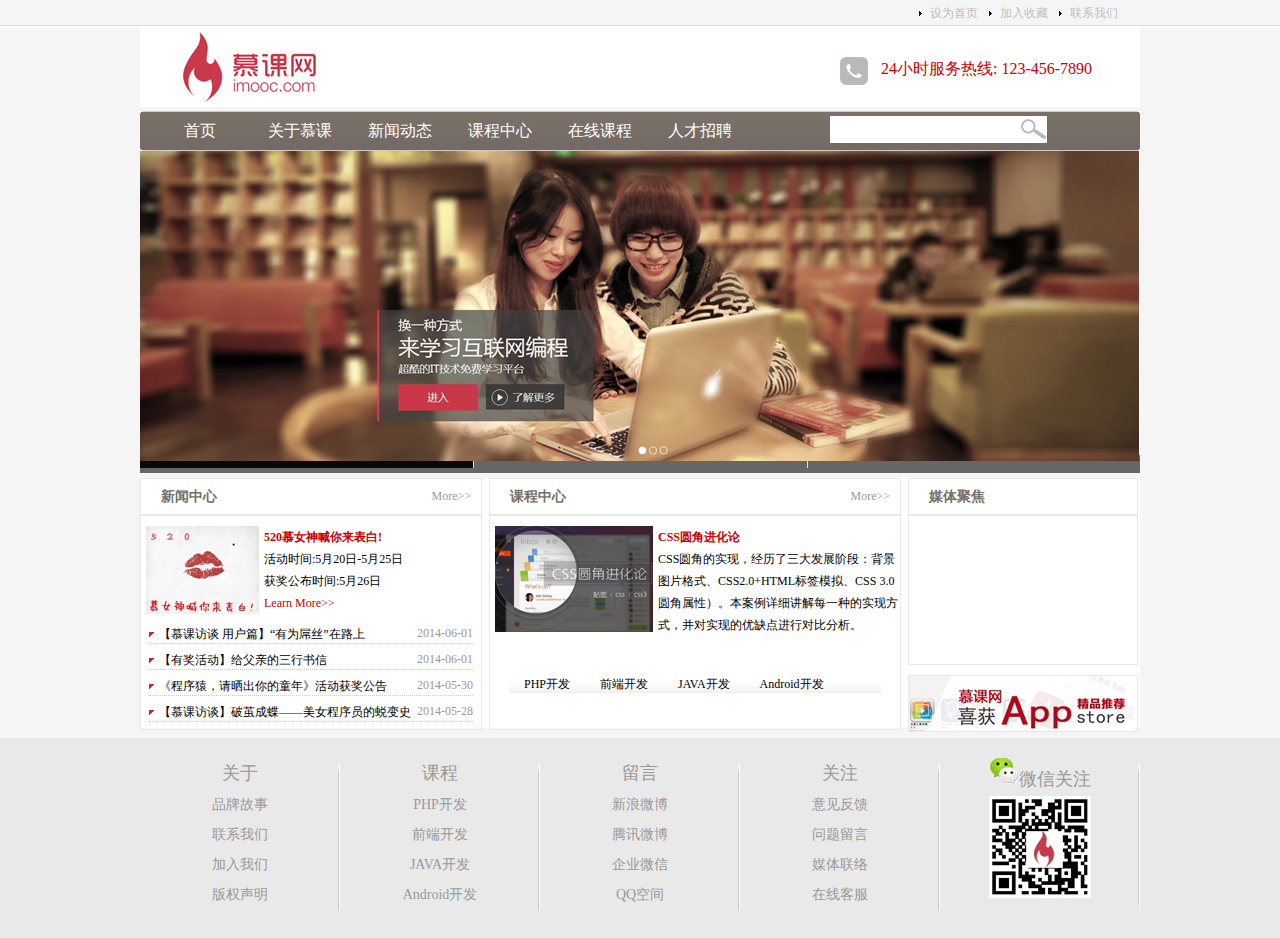
<file: index.html>
<!DOCTYPE html>
<html lang="en">
<head>
    <meta charset="UTF-8">
    <meta name="viewport" content="width=device-width, initial-scale=1.0">
    <meta http-equiv="X-UA-Compatible" content="ie=edge">
    <title>慕课网</title>
    
    <link rel="stylesheet" href="style.css" type="text/css"/>
    <script src="setHomeSetFav.js" type="text/javascript" charset="gb2312"></script>
    <script src="dist/myfocus-2.0.4.min.js" type="text/javascript"></script>
    <script src="dist/mf-pattern/mF_YSlider.js" type="text/javascript"></script>
    <link href="dist/mf-pattern/mF_YSlider.css" rel="stylesheet" type="text/css" />
<script>
myFocus.set({
    id:'picBox'
})

</script>
</head>
<body>
    <div class="top">
     <div class="top_content">
         <ul>
             <li> <a href="#" onclick=>联系我们</a> </li>
             <li> <a href="#" onclick="AddFavorite(window.location,document.title)">加入收藏</a> </li>
             <li> <a href="#" onclick="SetHome(window.location)">设为首页 </a> </li>
         </ul>
     </div>
     </div>

     <div class="wrap">
        <div class="logo">
          <div class="logo_left">
              <img src="images/logo.jpg" alt="慕课网"/>
          </div>
          <div class="logo_right">
              <img src="images/tel.jpg" alt="服务热线"/> <span class="tel">24小时服务热线: 123-456-7890</span>
          </div>
        </div>
     
       <div class="clear"></div>
     <div class="nav">
         <div class="nav_left"></div>

        <div class="nav_mid">
         <div class="nav_mid_left">
             <ul>

                 <li><a href="#">首页</a></li>
                 <li><a href="list.html">关于慕课</a></li>
                 <li><a href="list.html">新闻动态</a></li>
                 <li><a href="list.html">课程中心</a></li>
                 <li><a href="list.html">在线课程</a></li>
                 <li><a href="list.html">人才招聘</a></li>
             </ul>
         </div>
           <div class="nav_mid_right">
             <form action="" method="post">
                 <input type="text" class="search_text"/>
             </form>

           </div>
        </div><!--nav_mid结束-->

         <div class="nav_right"></div>
    </div><!--nav结束-->

    <div class="ad" id="picBox">
        <div class="loading"><img src="images/loading.gif" alt="图片加载中"/></div>
        <div class="pic">
        <ul>
            <li><img src="images/ad2.jpg"/></li>
            <li><img src="images/ad3.jpg"/></li>
            <li><img src="images/ad4.jpg"/></li>

        </ul>
        </div>
    </div><!--ad结束-->

    <div class="main">
        <div class="news">
            <div class="title">
                <h2 class="title_left">新闻中心</h2><span class="title_right"><a href="news.html">More&gt;&gt;</a></span>
            </div> <!--title结束-->
            <div class="pic_news">
                <img src="images/news.jpg"/><h2><a href="news.html">520慕女神喊你来表白!</a>
                </h2><p>活动时间:5月20日-5月25日<br/>获奖公布时间:5月26日<br/><a href="news.html">Learn More&gt;&gt;</a></p>
            </div><!--pic_news结束-->
            <div class="news_list">
            <ul>
                <li><span class="date">2014-06-01</span><a href="news.html">【慕课访谈 用户篇】“有为屌丝”在路上</a></li>
                <li><span class="date">2014-06-01</span><a href="news.html">【有奖活动】给父亲的三行书信</a></li>
                <li><span class="date">2014-05-30</span><a href="news.html">《程序猿，请晒出你的童年》活动获奖公告</a></li>
                <li><span class="date">2014-05-28</span><a href="news.html" title="aa">【慕课访谈】破茧成蝶——美女程序员的蜕变史</a></li>
            </ul>
            </div><!--news_list结束-->
        </div><!--news结束-->

        <div class="course">
            <div class="title">
                <h2 class="title_left">课程中心</h2><span class="title_right"><a href="news.html">More&gt;&gt;</a></span>
            </div><!--title结束-->
            <div class="course_pic">
                <img src="images/css.jpg"/><h2><a href="news.html">CSS圆角进化论</a></h2><p>CSS圆角的实现，经历了三大发展阶段：背景图片格式、CSS2.0+HTML标签模拟、CSS
                    3.0圆角属性）。本案例详细讲解每一种的实现方式，并对实现的优缺点进行对比分析。
                </p>
            </div><!--course_pic结束-->

            <div class="course_type">
                <ul>
                   <li>PHP开发</li>
                   <li>前端开发</li>
                   <li>JAVA开发</li>
                   <li>Android开发</li>
                </ul>
            </div>
        </div><!--course结束-->
        <div class="sidebar"> 

            <div class="video">
                <div class="title"><h2 class="title_left">媒体聚焦</h2></div>
                <div class="video_content"><iframe height=140 width=220 src='http://player.youku.com/embed/XNDQzNDMyMzE0OA==' frameborder=0 'allowfullscreen'></iframe></div>
            </div><!--video结束-->
            <div class="sidebar_ad">
                <img src="images/app.jpg"/>
            </div>
        </div><!--sidebar结束-->

    </div> <!--main结束-->
    </div> <!--Wrap结束-->

<div class="copyright">
    <div class="copyright_content">
    <ul>
        <li><a href="#">关于</a>
            <ul>
                <li><a href="#">品牌故事</a></li>
                <li><a href="#">联系我们</a></li>
                <li><a href="#">加入我们</a></li>
                <li><a href="#">版权声明</a></li>
            </ul>
        </li>

        <li><a href="#">课程</a>
            <ul>
                <li><a href="#">PHP开发</a></li>
                <li><a href="#">前端开发</a></li>
                <li><a href="#">JAVA开发</a></li>
                <li><a href="#">Android开发</a></li>
            </ul>
         </li>

        <li><a href="#">留言</a>
            <ul>
                <li><a href="#">新浪微博</a></li>
                <li><a href="#">腾讯微博</a></li>
                <li><a href="#">企业微信</a></li>
                <li><a href="#">QQ空间</a></li>
            </ul>
         </li>

        <li><a href="#">关注</a>
            <ul>
                <li><a href="#">意见反馈</a></li>
                <li><a href="#">问题留言</a></li>
                <li><a href="#">媒体联络</a></li>
                <li><a href="#">在线客服</a></li>
            </ul>
         </li>

        <li><a href="#"><img src="images/weixin.png"/>微信关注</a>
              <ul>
                   <li><img src="images/qrcode.jpg" /></li>
              </ul>
        </li>
        
    </ul>
     </div>
</div>
</body>
</html>
</file>
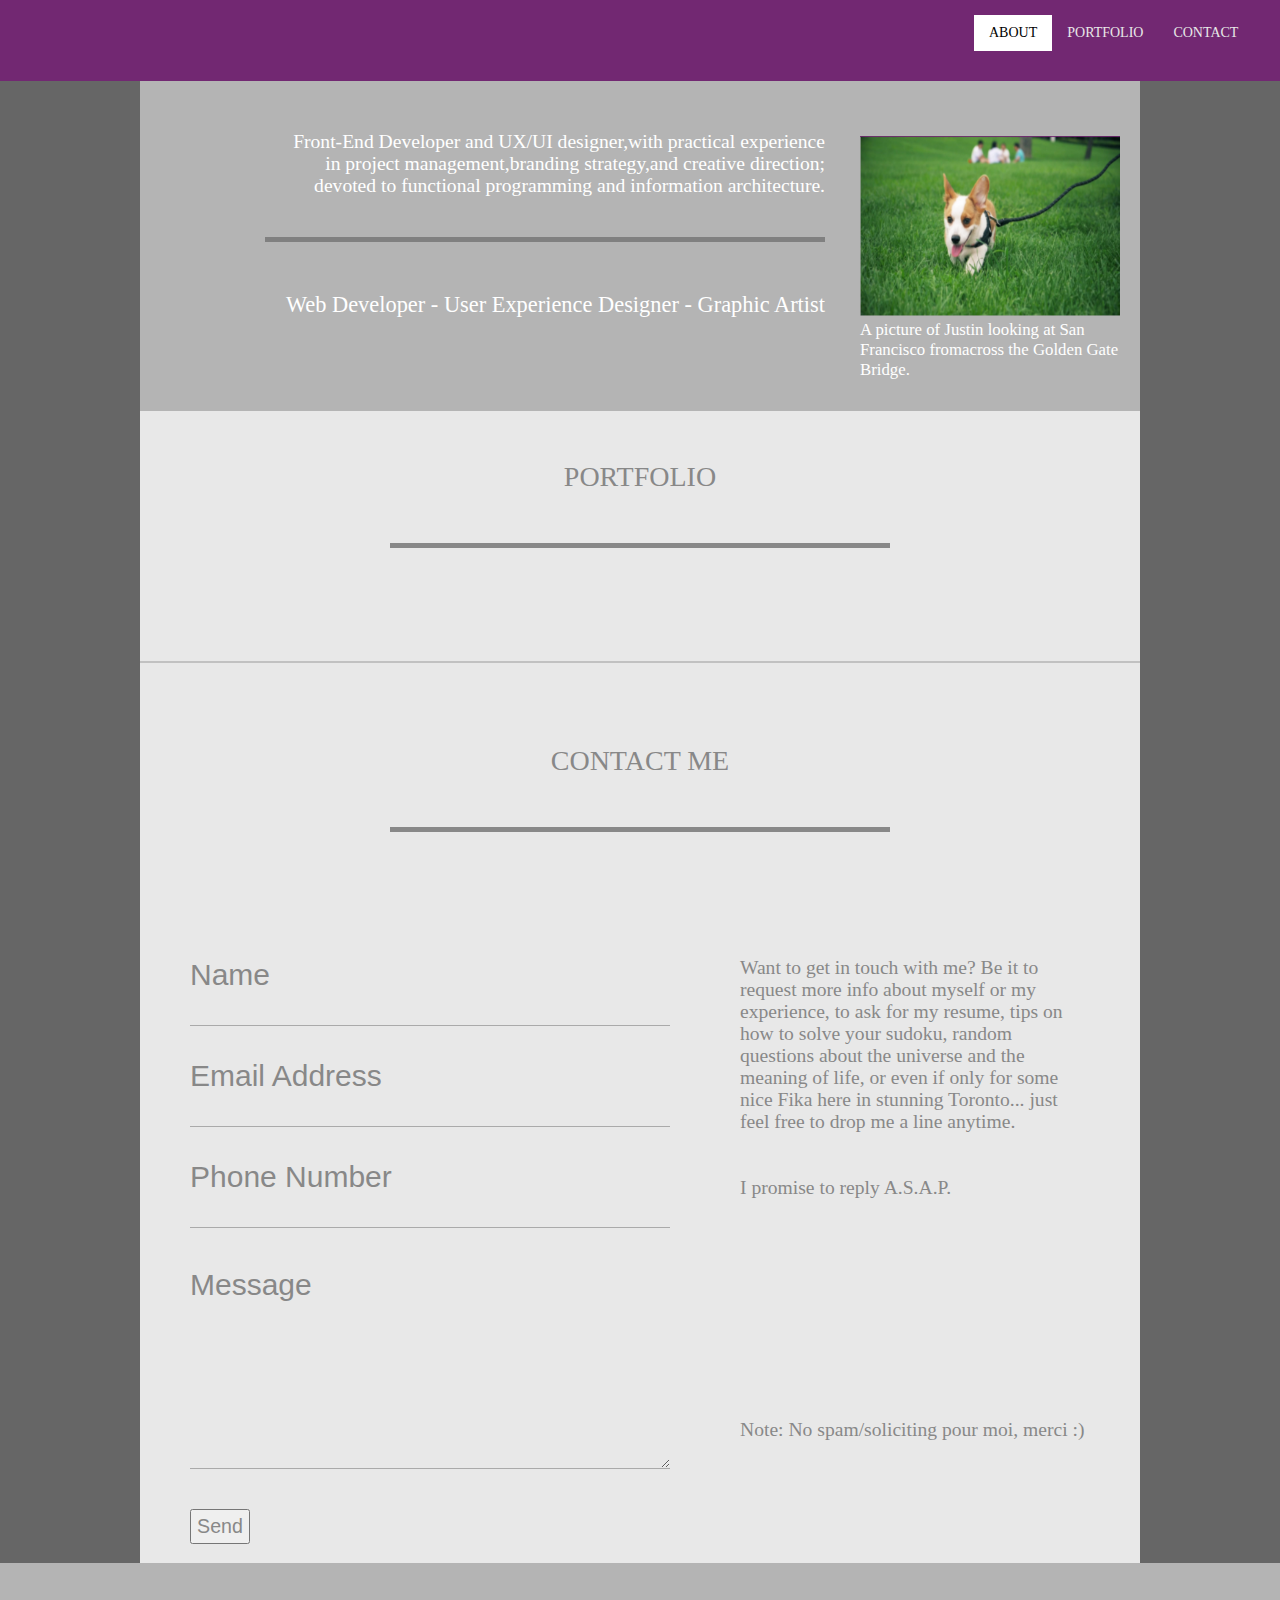
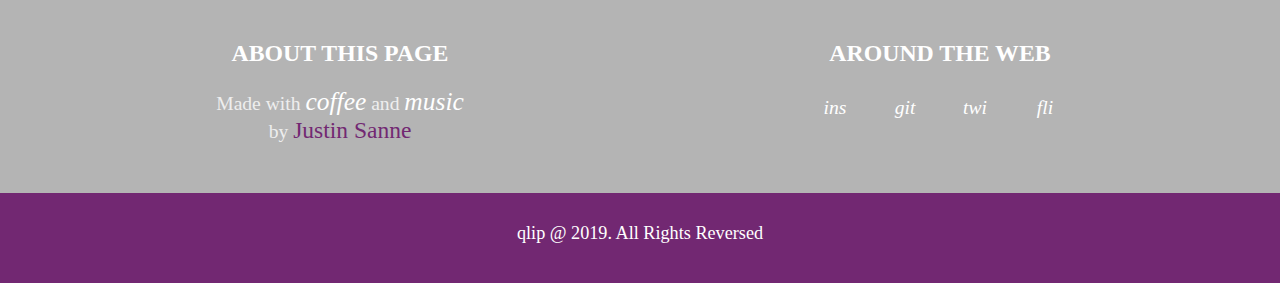
<file: Build a Personal Portfolio Webpage/index.html>
<!DOCTYPE html>
<html lang="en">
<head>
    <meta charset="UTF-8">
    <meta name="viewport" content="width=device-width, initial-scale=1.0">
    <meta http-equiv="X-UA-Compatible" content="ie=edge">
    <title>私人网站</title>
    <link rel="stylesheet"  type="text/css" href="style.css" />

</head>
<body onscroll="scroll()">
	   <div class="top">
	   	<ul class="real_ul"> 
	   		<li class="active" id="left">ABOUT</li>
	   		<li>PORTFOLIO</li>
	   		<li>CONTACT</li>
	   	</ul>
	   </div>
       <div class="wrap">
       	 <div class="about boxs">
             <div class="about_left">
              <p>Front-End Developer and UX/UI designer,with
              	practical experience <br/>in project management,branding strategy,and creative direction;<br/> devoted to functional programming and information architecture.</p>
              	<hr class="bright_line"/>

              <p style="font-size:1.6em">Web Developer - User Experience Designer - Graphic Artist</p>
              </div>
             <div class="about_right">
             	<img src="((ZG3P1O0Q~)M]5QOQI_Z8U.png"/>
             	<p>A picture of Justin looking at San Francisco fromacross the Golden Gate Bridge.</p>
             </div>

         </div>
         <div class="portfolio boxs">
             
              <p> PORTFOLIO</p>

              <hr class="dark_line" />
         </div>


         <div class="contact boxs">
         	<div class="header">
                <p> CONTACT ME</p>
               <hr class="dark_line" />
            </div>
               <div class="main">
               	<div class="left">
               		<input type="text" placeholder="Name" />
               		<input type="text" placeholder="Email Address"/>
               		<input type="text" placeholder="Phone Number"  />
               		<textarea  placeholder="Message" ></textarea>

               		<button>Send</button>

               	</div>
               	<div class="right">
               		<p>Want to get in touch with me? Be it to <br/>request more info about myself or my <br/>experience, to ask for my resume, tips on <br/>how to solve your sudoku, random <br/>questions about the universe and the<br/> meaning of life, or even if only for some <br/>nice Fika here in stunning Toronto... just<br/> feel free to drop me a line anytime.<br/><br/><br/>

I promise to reply A.S.A.P.<br/><br/><br/><br/><br/><br/><br/><br/><br/><br/><br/>Note: No spam/soliciting pour moi, merci :)	</p>
               	</div>
               </div>

         </div>

</div>
         <div class="make clearfix">
         <div class="make_content">
            <div class="make_left">
            	<p class="title">ABOUT THIS PAGE</p>
            	<p class="by">Made with <i style="color:#fff;font-size:1.3em">coffee</i> and <i style="color:#fff;font-size:1.3em">music</i> <br/>by
            		 <a href="http://qlip.in/" style="color:#722872; font-size:1.2em;text-decoration:none">Justin Sanne</a></p>

            </div>
            <div class="make_right">
            	<p class="title">AROUND THE WEB</p>
            	<div>
                      <ul>
                            <li><a href="https://www.linkedin.com/in/hallaathrad">ins</a></li>
                            <li><a href="https://github.com/hallaathrad">git</a></li>
                            <li><a href="https://twitter.com/hallaathrad">twi</a></li>
                            <li><a href="https://www.flickr.com/photos/hallaathrad/">fli</a></li>
                      </ul>
                </div>
            </div>
         </div>
       </div>

        
         <div class="footer">
           <div class="footer_content">
           	    <p>qlip @ 2019. All Rights Reversed</p>
           </div>
         </div>

<script src="https://cdn.staticfile.org/jquery/2.1.1/jquery.min.js"></script>
<script src="main.js" type="text/javascript"></script>
</body>
</html>
</file>
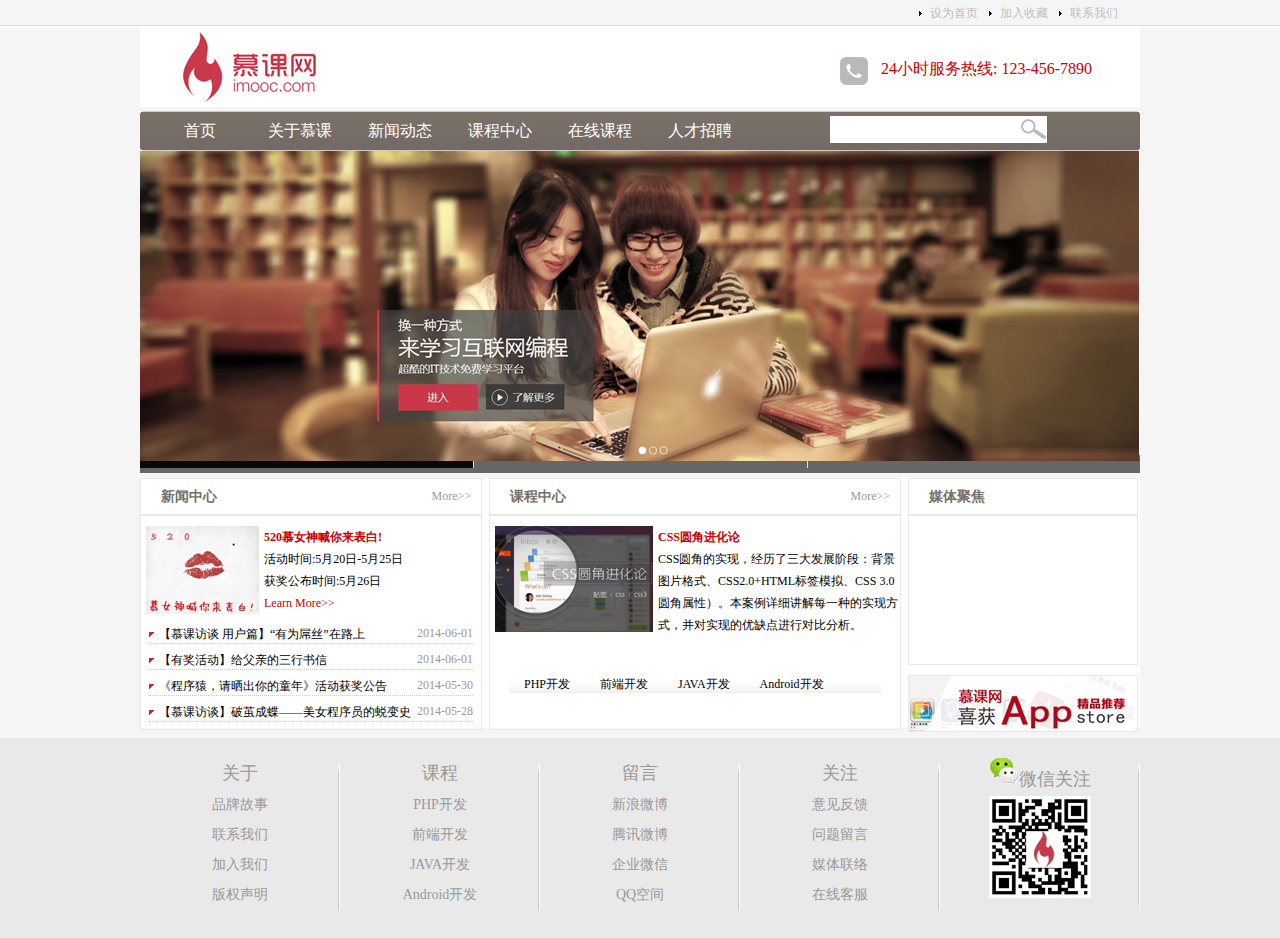
<file: the-muke-WEB/慕课网web制作/index.html>
<!DOCTYPE html>
<html lang="en">
<head>
    <meta charset="UTF-8">
    <meta name="viewport" content="width=device-width, initial-scale=1.0">
    <meta http-equiv="X-UA-Compatible" content="ie=edge">
    <title>慕课网</title>
    
    <link rel="stylesheet" href="style.css" type="text/css"/>
    <script src="setHomeSetFav.js" type="text/javascript" charset="gb2312"></script>
    <script src="dist/myfocus-2.0.4.min.js" type="text/javascript"></script>
    <script src="dist/mf-pattern/mF_YSlider.js" type="text/javascript"></script>
    <link href="dist/mf-pattern/mF_YSlider.css" rel="stylesheet" type="text/css" />
<script>
myFocus.set({
    id:'picBox'
})

</script>
</head>
<body>
    <div class="top">
     <div class="top_content">
         <ul>
             <li> <a href="#" onclick=>联系我们</a> </li>
             <li> <a href="#" onclick="AddFavorite(window.location,document.title)">加入收藏</a> </li>
             <li> <a href="#" onclick="SetHome(window.location)">设为首页 </a> </li>
         </ul>
     </div>
     </div>

     <div class="wrap">
        <div class="logo">
          <div class="logo_left">
              <img src="images/logo.jpg" alt="慕课网"/>
          </div>
          <div class="logo_right">
              <img src="images/tel.jpg" alt="服务热线"/> <span class="tel">24小时服务热线: 123-456-7890</span>
          </div>
        </div>
     
       <div class="clear"></div>
     <div class="nav">
         <div class="nav_left"></div>

        <div class="nav_mid">
         <div class="nav_mid_left">
             <ul>

                 <li><a href="#">首页</a></li>
                 <li><a href="list.html">关于慕课</a></li>
                 <li><a href="list.html">新闻动态</a></li>
                 <li><a href="list.html">课程中心</a></li>
                 <li><a href="list.html">在线课程</a></li>
                 <li><a href="list.html">人才招聘</a></li>
             </ul>
         </div>
           <div class="nav_mid_right">
             <form action="" method="post">
                 <input type="text" class="search_text"/>
             </form>

           </div>
        </div><!--nav_mid结束-->

         <div class="nav_right"></div>
    </div><!--nav结束-->

    <div class="ad" id="picBox">
        <div class="loading"><img src="images/loading.gif" alt="图片加载中"/></div>
        <div class="pic">
        <ul>
            <li><img src="images/ad2.jpg"/></li>
            <li><img src="images/ad3.jpg"/></li>
            <li><img src="images/ad4.jpg"/></li>

        </ul>
        </div>
    </div><!--ad结束-->

    <div class="main">
        <div class="news">
            <div class="title">
                <h2 class="title_left">新闻中心</h2><span class="title_right"><a href="news.html">More&gt;&gt;</a></span>
            </div> <!--title结束-->
            <div class="pic_news">
                <img src="images/news.jpg"/><h2><a href="news.html">520慕女神喊你来表白!</a>
                </h2>
                <p>活动时间:5月20日-5月25日<br/>
                    获奖公布时间:5月26日<br/>
                    <a href="news.html">
                    Learn More&gt;&gt;</a></p>
            </div><!--pic_news结束-->
            
            <div class="news_list">
            <ul>
                <li><span class="date">2014-06-01</span><a href="news.html">【慕课访谈 用户篇】“有为屌丝”在路上</a></li>
                <li><span class="date">2014-06-01</span><a href="news.html">【有奖活动】给父亲的三行书信</a></li>
                <li><span class="date">2014-05-30</span><a href="news.html">《程序猿，请晒出你的童年》活动获奖公告</a></li>
                <li><span class="date">2014-05-28</span><a href="news.html" title="aa">【慕课访谈】破茧成蝶——美女程序员的蜕变史</a></li>
            </ul>
            </div><!--news_list结束-->
        </div><!--news结束-->

        <div class="course">
            <div class="title">
                <h2 class="title_left">课程中心</h2><span class="title_right"><a href="news.html">More&gt;&gt;</a></span>
            </div><!--title结束-->
            <div class="course_pic">
                <img src="images/css.jpg"/><h2><a href="news.html">CSS圆角进化论</a></h2><p>CSS圆角的实现，经历了三大发展阶段：背景图片格式、CSS2.0+HTML标签模拟、CSS
                    3.0圆角属性）。本案例详细讲解每一种的实现方式，并对实现的优缺点进行对比分析。
                </p>
            </div><!--course_pic结束-->

            <div class="course_type">
                <ul>
                   <li>PHP开发</li>
                   <li>前端开发</li>
                   <li>JAVA开发</li>
                   <li>Android开发</li>
                </ul>
            </div>
        </div><!--course结束-->
        <div class="sidebar"> 

            <div class="video">
                <div class="title"><h2 class="title_left">媒体聚焦</h2></div>
                <div class="video_content"><iframe height=140 width=220 src='http://player.youku.com/embed/XNDQzNDMyMzE0OA==' frameborder=0 'allowfullscreen'></iframe></div>
            </div><!--video结束-->
            <div class="sidebar_ad">
                <img src="images/app.jpg"/>
            </div>
        </div><!--sidebar结束-->

    </div> <!--main结束-->
    </div> <!--Wrap结束-->

<div class="copyright">
    <div class="copyright_content">
    <ul>
        <li><a href="#">关于</a>
            <ul>
                <li><a href="#">品牌故事</a></li>
                <li><a href="#">联系我们</a></li>
                <li><a href="#">加入我们</a></li>
                <li><a href="#">版权声明</a></li>
            </ul>
        </li>

        <li><a href="#">课程</a>
            <ul>
                <li><a href="#">PHP开发</a></li>
                <li><a href="#">前端开发</a></li>
                <li><a href="#">JAVA开发</a></li>
                <li><a href="#">Android开发</a></li>
            </ul>
         </li>

        <li><a href="#">留言</a>
            <ul>
                <li><a href="#">新浪微博</a></li>
                <li><a href="#">腾讯微博</a></li>
                <li><a href="#">企业微信</a></li>
                <li><a href="#">QQ空间</a></li>
            </ul>
         </li>

        <li><a href="#">关注</a>
            <ul>
                <li><a href="#">意见反馈</a></li>
                <li><a href="#">问题留言</a></li>
                <li><a href="#">媒体联络</a></li>
                <li><a href="#">在线客服</a></li>
            </ul>
         </li>

        <li><a href="#"><img src="images/weixin.png"/>微信关注</a>
              <ul>
                   <li><img src="images/qrcode.jpg" /></li>
              </ul>
        </li>
        
    </ul>
     </div>
</div>
</body>
</html>
</file>
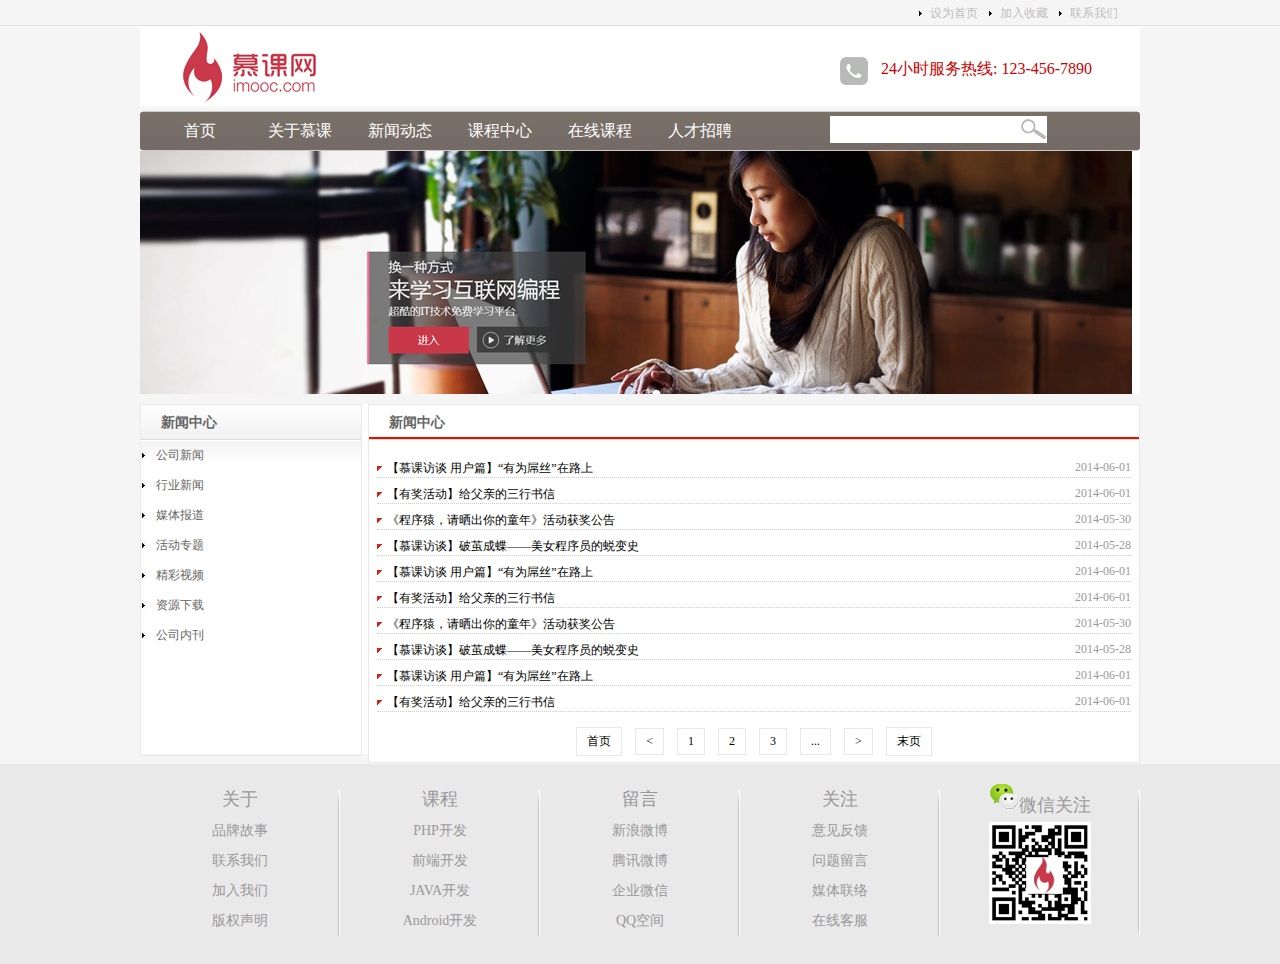
<file: list.html>
<!DOCTYPE html>
<html lang="en">
<head>
    <meta charset="UTF-8">
    <meta name="viewport" content="width=device-width, initial-scale=1.0">
    <meta http-equiv="X-UA-Compatible" content="ie=edge">
    <title>新闻列表</title>
    
    <link rel="stylesheet" href="style.css" type="text/css"/>
    <script src="setHomeSetFav.js" type="text/javascript" charset="gb2312"></script>

</head>
<body>
    <div class="top">
     <div class="top_content">
         <ul>
             <li> <a href="#" onclick=>联系我们</a> </li>
             <li> <a href="#" onclick="AddFavorite(window.location,document.title)">加入收藏</a> </li>
             <li> <a href="#" onclick="SetHome(window.location)">设为首页 </a> </li>
         </ul>
     </div>
     </div>

     <div class="wrap">
        <div class="logo">
          <div class="logo_left">
              <img src="images/logo.jpg" alt="慕课网"/>
          </div>
          <div class="logo_right">
              <img src="images/tel.jpg" alt="服务热线"/> <span class="tel">24小时服务热线: 123-456-7890</span>
          </div>
        </div>
     
       <div class="clear"></div>
     <div class="nav">
         <div class="nav_left"></div>

        <div class="nav_mid">
         <div class="nav_mid_left">
             <ul>

                 <li><a href="#">首页</a></li>
                 <li><a href="list.html">关于慕课</a></li>
                 <li><a href="list.html">新闻动态</a></li>
                 <li><a href="list.html">课程中心</a></li>
                 <li><a href="list.html">在线课程</a></li>
                 <li><a href="list.html">人才招聘</a></li>
             </ul>
         </div>
           <div class="nav_mid_right">
             <form action="" method="post">
                 <input type="text" class="search_text"/>
             </form>

           </div>
        </div><!--nav_mid结束-->

         <div class="nav_right"></div>
    </div><!--nav结束-->

    <div class="ad" id="picBox" style="height:243px;">
           <img src="images/ad.jpg"/>      
    </div><!--ad结束-->

    <div class="list_main">
        <div class="news_type">
           <h2>新闻中心</h2>
           <div class="news_type_content">
               <ul>
                    <li><a href="list.html">公司新闻</a></li>
                    <li><a href="list.html">行业新闻</a></li>
                    <li><a href="list.html">媒体报道</a></li>
                    <li><a href="list.html">活动专题</a></li>
                    <li><a href="list.html">精彩视频</a></li>
                    <li><a href="list.html">资源下载</a></li>
                    <li><a href="list.html">公司内刊</a></li>
               </ul>
           </div>
        </div><!--news_type结束-->
        <div class="list_box">
            <h2>新闻中心</h2>
            <div class="news_list">
                  <ul>
                        <li><span class="date">2014-06-01</span><a href="news.html">【慕课访谈 用户篇】“有为屌丝”在路上</a></li>
                        <li><span class="date">2014-06-01</span><a href="news.html">【有奖活动】给父亲的三行书信</a></li>
                        <li><span class="date">2014-05-30</span><a href="news.html">《程序猿，请晒出你的童年》活动获奖公告</a></li>
                        <li><span class="date">2014-05-28</span><a href="news.html" title="aa">【慕课访谈】破茧成蝶——美女程序员的蜕变史</a></li>
                        <li><span class="date">2014-06-01</span><a href="news.html">【慕课访谈 用户篇】“有为屌丝”在路上</a></li>
                        <li><span class="date">2014-06-01</span><a href="news.html">【有奖活动】给父亲的三行书信</a></li>
                        <li><span class="date">2014-05-30</span><a href="news.html">《程序猿，请晒出你的童年》活动获奖公告</a></li>
                        <li><span class="date">2014-05-28</span><a href="news.html" title="aa">【慕课访谈】破茧成蝶——美女程序员的蜕变史</a></li>
                        <li><span class="date">2014-06-01</span><a href="news.html">【慕课访谈 用户篇】“有为屌丝”在路上</a></li>
                        <li><span class="date">2014-06-01</span><a href="news.html">【有奖活动】给父亲的三行书信</a></li>
                       

                  </ul>
            </div><!--new_list结束-->
            <div class="page">
                    <a href="#">首页</a>
                    <a href="#">&lt;</a>
                    <a href="#">1</a>
                    <a href="#">2</a>
                    <a href="#">3</a>
                    <a href="#">...</a>
                    <a href="#">&gt;</a>
                    <a href="#">末页</a>
            </div><!--page结束-->
        </div> <!--list_box结束-->
    </div><!--list_main结束-->



   
    </div> <!--Wrap结束-->

<div class="copyright">
    <div class="copyright_content">
    <ul>
        <li><a href="#">关于</a>
            <ul>
                <li><a href="#">品牌故事</a></li>
                <li><a href="#">联系我们</a></li>
                <li><a href="#">加入我们</a></li>
                <li><a href="#">版权声明</a></li>
            </ul>
        </li>

        <li><a href="#">课程</a>
            <ul>
                <li><a href="#">PHP开发</a></li>
                <li><a href="#">前端开发</a></li>
                <li><a href="#">JAVA开发</a></li>
                <li><a href="#">Android开发</a></li>
            </ul>
         </li>

        <li><a href="#">留言</a>
            <ul>
                <li><a href="#">新浪微博</a></li>
                <li><a href="#">腾讯微博</a></li>
                <li><a href="#">企业微信</a></li>
                <li><a href="#">QQ空间</a></li>
            </ul>
         </li>

        <li><a href="#">关注</a>
            <ul>
                <li><a href="#">意见反馈</a></li>
                <li><a href="#">问题留言</a></li>
                <li><a href="#">媒体联络</a></li>
                <li><a href="#">在线客服</a></li>
            </ul>
         </li>

        <li><a href="#"><img src="images/weixin.png"/>微信关注</a>
              <ul>
                   <li><img src="images/qrcode.jpg" /></li>
              </ul>
        </li>
        
    </ul>
     </div>
</div>
</body>
</html>
</file>
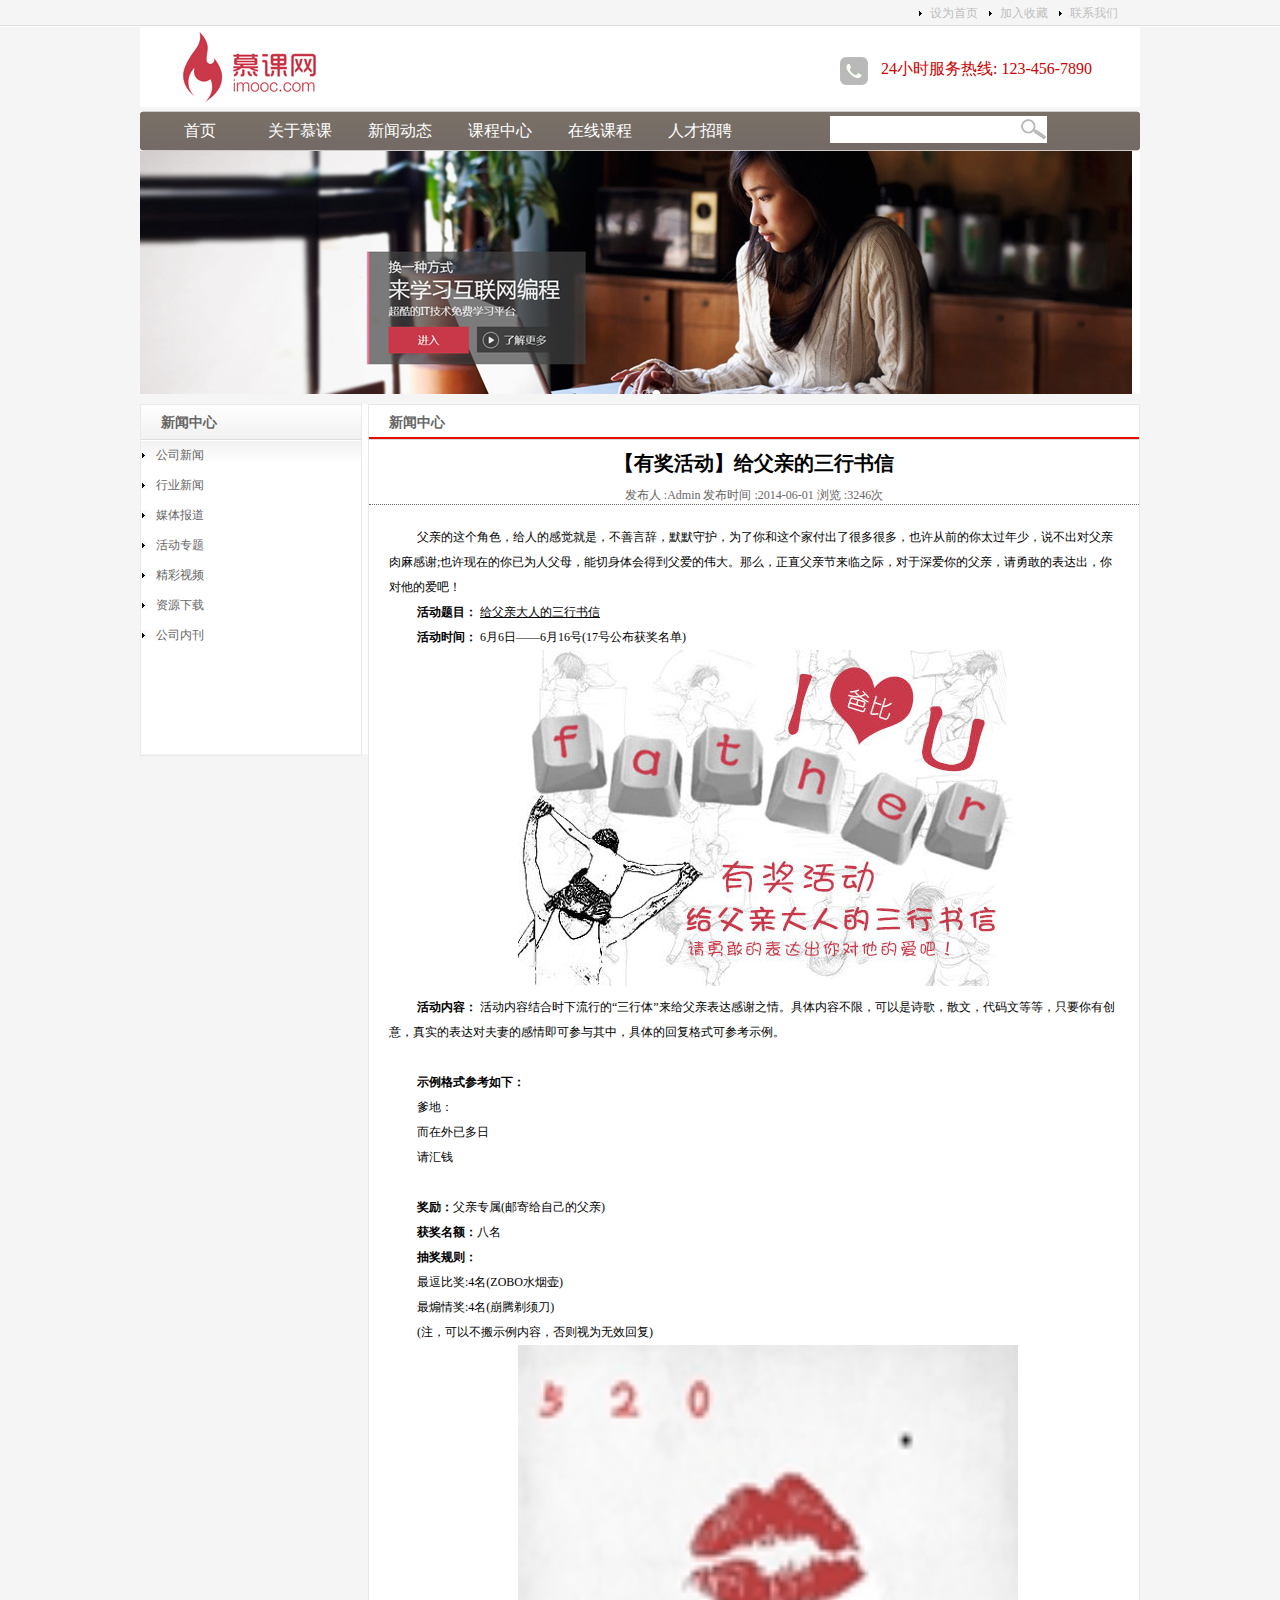
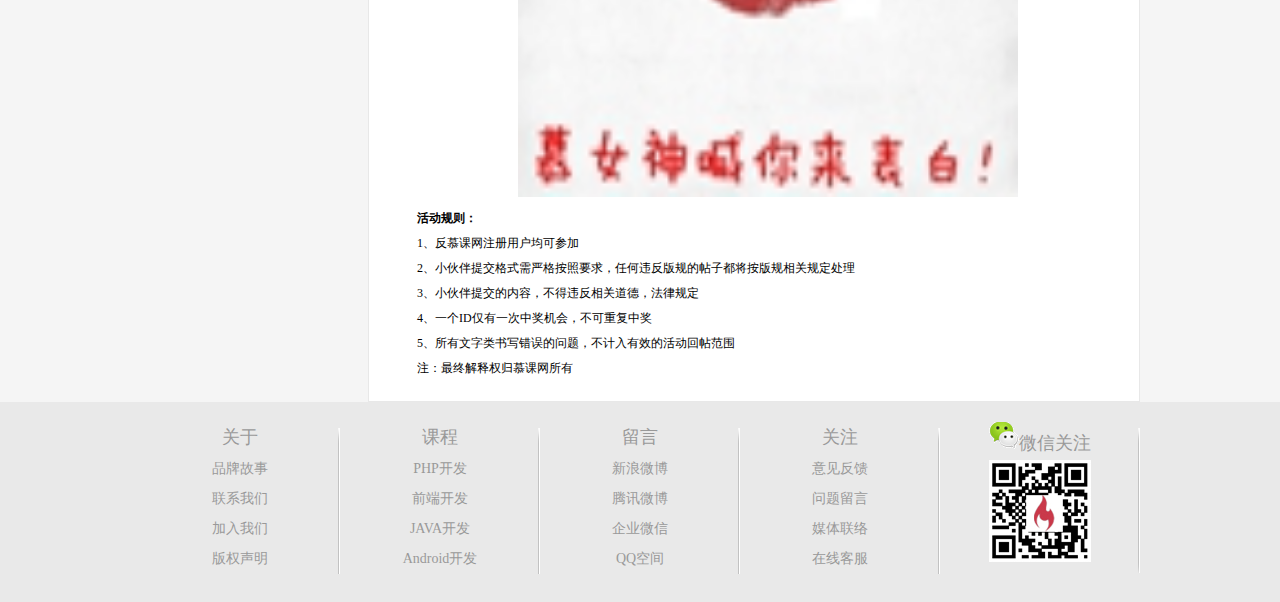
<file: news.html>
<!DOCTYPE html>
<html lang="en">
<head>
    <meta charset="UTF-8">
    <meta name="viewport" content="width=device-width, initial-scale=1.0">
    <meta http-equiv="X-UA-Compatible" content="ie=edge">
    <title>新闻详细页</title>
    
    <link rel="stylesheet" href="style.css" type="text/css"/>
    <script src="setHomeSetFav.js" type="text/javascript" charset="gb2312"></script>

</head>
<body>
    <div class="top">
     <div class="top_content">
         <ul>
             <li> <a href="#" onclick=>联系我们</a> </li>
             <li> <a href="#" onclick="AddFavorite(window.location,document.title)">加入收藏</a> </li>
             <li> <a href="#" onclick="SetHome(window.location)">设为首页 </a> </li>
         </ul>
     </div>
     </div>

     <div class="wrap">
        <div class="logo">
          <div class="logo_left">
              <img src="images/logo.jpg" alt="慕课网"/>
          </div>
          <div class="logo_right">
              <img src="images/tel.jpg" alt="服务热线"/> <span class="tel">24小时服务热线: 123-456-7890</span>
          </div>
        </div>
     
       <div class="clear"></div>
     <div class="nav">
         <div class="nav_left"></div>

        <div class="nav_mid">
         <div class="nav_mid_left">
             <ul>

                 <li><a href="#">首页</a></li>
                 <li><a href="list.html">关于慕课</a></li>
                 <li><a href="list.html">新闻动态</a></li>
                 <li><a href="list.html">课程中心</a></li>
                 <li><a href="list.html">在线课程</a></li>
                 <li><a href="list.html">人才招聘</a></li>
             </ul>
         </div>
           <div class="nav_mid_right">
             <form action="" method="post">
                 <input type="text" class="search_text"/>
             </form>

           </div>
        </div><!--nav_mid结束-->

         <div class="nav_right"></div>
    </div><!--nav结束-->

    <div class="ad" id="picBox" style="height:243px;">
           <img src="images/ad.jpg"/>      
    </div><!--ad结束-->

    <div class="list_main">
        <div class="news_type">
           <h2>新闻中心</h2>
           <div class="news_type_content">
               <ul>
                    <li><a href="list.html">公司新闻</a></li>
                    <li><a href="list.html">行业新闻</a></li>
                    <li><a href="list.html">媒体报道</a></li>
                    <li><a href="list.html">活动专题</a></li>
                    <li><a href="list.html">精彩视频</a></li>
                    <li><a href="list.html">资源下载</a></li>
                    <li><a href="list.html">公司内刊</a></li>
               </ul>
           </div>
        </div><!--news_type结束-->
        <div class="list_box">
            <h2>新闻中心</h2>
            <h1>【有奖活动】给父亲的三行书信</h1>
            <p class="list_box_newsInfo">发布人 :Admin 发布时间 :2014-06-01 浏览 :3246次</p>
            <div class="list_box_newsContent">
                    <p>父亲的这个角色，给人的感觉就是，不善言辞，默默守护，为了你和这个家付出了很多很多，也许从前的你太过年少，说不出对父亲肉麻感谢;也许现在的你已为人父母，能切身体会得到父爱的伟大。那么，正直父亲节来临之际，对于深爱你的父亲，请勇敢的表达出，你对他的爱吧！</p>
                      <p><strong>活动题目：</strong>
                      <u>给父亲大人的三行书信</u>
                    </p>
          
                    <p>
                      <strong>活动时间：</strong> 6月6日&mdash;&mdash;6月16号(17号公布获奖名单)
                    </p>
          
                    <p align="center">
                       <img src="images/news1.jpg" alt="活动内容" width="500" height="336">
                    </p>
          
                    <p>
                       <strong>活动内容：</strong> 活动内容结合时下流行的&ldquo;三行体&rdquo;来给父亲表达感谢之情。具体内容不限，可以是诗歌，散文，代码文等等，只要你有创意，真实的表达对夫妻的感情即可参与其中，具体的回复格式可参考示例。
                   </p>
          
                    <p>&nbsp;</p>
                    <p><strong>示例格式参考如下：</strong></p>
                    <p>爹地：</p>
                    <p>而在外已多日</p>
                    <p>请汇钱</p>
                    <p>&nbsp;</p>
                    <p><strong>奖励：</strong>父亲专属(邮寄给自己的父亲)</p>
                    <p><strong>获奖名额：</strong>八名</p>
                    <p><strong>抽奖规则：</strong></p>
                    <p>最逗比奖:4名(ZOBO水烟壶)</p>
                    <p>最煽情奖:4名(崩腾剃须刀)</p>
                    <p>(注，可以不搬示例内容，否则视为无效回复)</p>
          
                    <p align="center">
                        <img src="images/news.jpg" alt="奖品展示" width="500" height="452">
                    </p>
          
                    <p><strong>活动规则：</strong></p>
                    <p>1、反慕课网注册用户均可参加</p>
                    <p>2、小伙伴提交格式需严格按照要求，任何违反版规的帖子都将按版规相关规定处理</p>
                    <p>3、小伙伴提交的内容，不得违反相关道德，法律规定</p>
                    <p>4、一个ID仅有一次中奖机会，不可重复中奖</p>
                    <p>5、所有文字类书写错误的问题，不计入有效的活动回帖范围</p>
                    <p>注：最终解释权归慕课网所有</p>
          
             </div><!--list_box_newsContent结束-->
          
          
            </div> <!--list_box结束-->
        </div><!--list_main结束-->
    </div> <!--Wrap结束-->
          
          
          
          
          



   

<div class="copyright">
    <div class="copyright_content">
    <ul>
        <li><a href="#">关于</a>
            <ul>
                <li><a href="#">品牌故事</a></li>
                <li><a href="#">联系我们</a></li>
                <li><a href="#">加入我们</a></li>
                <li><a href="#">版权声明</a></li>
            </ul>
        </li>

        <li><a href="#">课程</a>
            <ul>
                <li><a href="#">PHP开发</a></li>
                <li><a href="#">前端开发</a></li>
                <li><a href="#">JAVA开发</a></li>
                <li><a href="#">Android开发</a></li>
            </ul>
         </li>

        <li><a href="#">留言</a>
            <ul>
                <li><a href="#">新浪微博</a></li>
                <li><a href="#">腾讯微博</a></li>
                <li><a href="#">企业微信</a></li>
                <li><a href="#">QQ空间</a></li>
            </ul>
         </li>

        <li><a href="#">关注</a>
            <ul>
                <li><a href="#">意见反馈</a></li>
                <li><a href="#">问题留言</a></li>
                <li><a href="#">媒体联络</a></li>
                <li><a href="#">在线客服</a></li>
            </ul>
         </li>

        <li><a href="#"><img src="images/weixin.png"/>微信关注</a>
              <ul>
                   <li><img src="images/qrcode.jpg" /></li>
              </ul>
        </li>
        
    </ul>
     </div>
</div>
</body>
</html>
</file>
<file: style.css>
*{
     margin:0;
     padding:0;
     font-size:12px;
}

body{
    background-color:#F5F5F5;
}

.top{
    height:27px;
    width:100%;
    background:url("images/top_bg.jpg") repeat-x;
   
}

.top_content{
    width:1000px;
    margin:0 auto;
}

.top_content li{
    list-style-image:url(images/li_bg.gif);
    float:right;
    width:70px;
    line-height:27px;
}

.top_content a:link,.top_content a:visited{
    color:#8E8E8E8E;
    text-decoration:none;

}

.top_content a:hover,.top_content a:active{
    color:#900;
    text-decoration:none;
}

.wrap{
    width:1000px;
    margin:0 auto;
}

.logo{
     height:80px;
     background-color:#FFF; 
}

.logo_left{
    width:200px;
    float:left;
}

.logo_right{
    width:300px;
    float:right;
    height:28px;
    margin-top:30px;
    color:#8E8E8E;
}

.logo_right img{
    vertical-align:middle;
    margin-right:10px;
}

.tel{
    font-family:"微软雅黑";
    font-size:16px;
    color:#C00;
}

.clear{
    clear:both;
}

.nav{
    height:40px;
}

.nav_left{
    width:10px;
    background:url(images/nav_left.jpg) no-repeat;
    
}

.nav_mid{
    width:980px;
    background:url(images/nav_bg.jpg) repeat-x;
   
}

.nav_right{
    width:10px;
    background:url(images/nav_right.jpg) no-repeat;
    
}

.nav_left,.nav_mid,.nav_right{
    float:left;
    height:40px;
}

.nav_mid_left,.nav_mid_right{
    float:left;
}

.nav_mid_left{
    width:680px;
}

.nav_mid_right{
    width:300px;
}

.nav_mid_left li{
    float:left;
    list-style-type:none;
    width:100px;
    text-align:center;
    line-height:40px;
}

.nav_mid_left a:link,.nav_mid_left a:visited{
    text-decoration:none;
    color:#FFF;
    font-size:16px;
    font-family:"微软雅黑";
}

.nav_mid_left a:hover,.nav_mid_left a:active{
    text-decoration:none;
    color:#FF0;
    font-size:16px;
    font-family:"微软雅黑";
}

.search_text{
    width:190px;
    height:25px;
    margin-top:5px;
    background:url(images/search.jpg)no-repeat right center;
    background-color:#FFF;
    padding-right:25px;
    border:1px solid #FFF;
}

.ad{
    height:310px;
    overflow:hidden;
}

.main{
    height:250px;
    background-color:#FFF;
    margin-top:5px;
}

.news{
    width:340px;
    border:1px solid #E8E8E8;
    

}

.course{
    width:410px;
    border:1px solid #E8E8E8;
    margin:0 7px;
}

.sidebar{
   width:230px;
   
}

.news,.course,.sidebar{
    height:250px;
    float:left;
}

.title{
    height:35px;
    border-bottom:2px solid #E8E8E8;
}

.title_left{
    width:70%;
    font-family:"微软雅黑";
    font-size:14px;
    font-weight:bold;
    color:#786F66;
    float:left;
    line-height:35px;
    padding-left:20px;
  
}

.title_right{
     width:20%;
     float:right;
     line-height:35px;
     text-align:right;
     padding-right:10px;
}

.title_right a{
    text-decoration:none;
    color:#999999; 
}

.pic_news{
    height:80px;
    margin-top:10px;
    line-height:22px;
}

.pic_news img,.course_pic img{
  float:left;
  margin:0 5px;
}

.pic_news a,.course_pic a{
    color:#C00;
    text-decoration:none;
}

.news_list{
    margin-top:20px;
}

.news_list li{
  list-style-type:none;
  background:url(images/list.jpg)no-repeat; 
  padding-left:10px;
  margin:8px;
  border-bottom:1px dotted #CCC;
}

.news_list a:link,.news_list a:visited{
    text-decoration:none;
    color:#000;
}

.news_list a:hover,.news_list a:active{
    text-decoration:none;
    color:red;
}

.date{
    color:#999;
    float:right;
}

.course_pic{
    height:120px;
    margin-top:10px;
    line-height:22px;
}


.course_type{
    height:37px;
    width:372px;
    background:url(images/product_type_bg.jpg) no-repeat;
    margin:20px auto;
}

.course_type li{
    list-style-type:none;
    float:left;
    line-height:37px;
    margin:0 15px;
    text-align:center;
}

.video{
   height:185px;
   border:1px solid #E8E8E8;
}

.video_content{
    height:150px;
}

.sidebar_ad{
    height:55px;
    border:1px solid #E8E8E8;
    margin-top:10px;
}

.copyright{
    width:100%;
    height:200px;
    background-color:#E8E8E8E8;
    margin-top:10px;
    clear:both;
}

.copyright_content{
    width:1000px;
    margin:0 auto;
    padding-top:20px;
}

.copyright_content li{
    list-style-type:none;
    float:left;
    width:200px;
    background:url(images/line.png) no-repeat right center;
    text-align:center;
    line-height:30px;
    font-family:"微软雅黑";

}

.copyright_content a{
    text-decoration:none;
    color:#999;
    font-size:18px;
}

.copyright_content li ul li a{
    font-size:14px;
}

.list_main{
    min-height:350px;
    background-color:#FFF;
    margin-top:10px;
}

.news_type{
    width:220px;
    height:350px;
    border:1px solid #E8E8E8E8;
    float:left;
}

.list_box{
    width:770px;
    min-height:350px;
    border:1px solid #E8E8E8;
    float:right;
    background-color:#FFF;
}

.news_type h2{
    height:35px;
    line-height:35px;
    font-size:14px;
    font-family:"微软雅黑";
    color:#666;
    background:url(images/titile_bg.gif)repeat-x;
    padding-left:20px; 
}

.news_type_content{
    height:365px;
    background:url(images/content_bg.gif)repeat-x;
}


.news_type_content li{
    list-style-type:none;
    height:30px;
    line-height:30px;
}

.news_type_content li a{
    color:#666;
    text-decoration:none;
    background:url(images/li_bg.gif)no-repeat left center;
    padding-left:15px;
    display:block;
}

.news_type_content li a:hover{
    color:#009CDf;
    background: url(images/li_bg2.gif)no-repeat left center;
    background-color:#F2F2F2;
}

.list_box h2{
    font-size:14px;
    font-family:"微软雅黑";
    color:#666;
    height:35px;
    line-height:35px;
    background:url(images/type_bg.png) repeat-x;
    padding-left:20px;
}

.page{
    height:40px;
    margin-top:10px;
    text-align:center;
}

.page a{
    display:inline-block;
    border:1px solid #E8E8E8;
    text-decoration:none;
    margin:5px;
    padding:5px 10px;
}

.page a:link,.page a:visited{
        color:#000;
}

.page a:hover,.page a:active{
    color:#FFF;
    background-color:#cc1b1b;
}

.list_box h1{
    font-family:"微软雅黑";
    font-size:20px;
    text-align:center;
    margin:10px 0;
}

.list_box_newsInfo{
    color:#666;
    text-align:center;
    border-bottom:1px dotted #666;
}

.list_box_newsContent{
    font-size:14px;
    padding:20px;
    line-height:25px;
    text-indent:2em;
}
</file>
<file: dist/mf-pattern/mF_YSlider.css>
/*=========mF_YSlider ========*/
.mF_YSlider{ position:relative;}
.mF_YSlider .loading{ position:absolute; width:100%; height:100%; background:#fff url(img/loading.gif) center no-repeat; z-index:9;}
.mF_YSlider .pic li,.mF_YSlider .rePic li{position:absolute;top:0;left:0;display:none;}
.mF_YSlider .txt li{position:absolute;z-index:2;bottom:0;width:100%;height:36px;line-height:36px;display:none;}/*默认标题高度*/
.mF_YSlider .txt li a{display:block;position:relative;z-index:1;color:#fff;padding-left:16px;font-size:14px;font-weight:bold;text-decoration:none;}/*标题样式*/
.mF_YSlider .txt li b{display:block;width:100%;height:100%;position:absolute;top:0;left:0;background:#000;filter:alpha(opacity=40);opacity:0.4;}
.mF_YSlider .num{position:absolute;z-index:3;bottom:8px;right:2px;}
.mF_YSlider .num li{position:relative;float:left;width:20px;height:20px;overflow:hidden;text-align:center;margin-right:4px;cursor:pointer;}
.mF_YSlider .num li a,.mF_YSlider .num li b{display:block;width:18px;height:18px;border:1px solid #dedede;line-height:18px;position:absolute;z-index:2;top:0;left:0;color:#333; text-decoration:none;}/*按钮样式*/
.mF_YSlider .num li b{z-index:1;background:#fff;filter:alpha(opacity=60);opacity:0.6;}
.mF_YSlider .num li.current a,.mF_YSlider .num li.hover a{border-color:#E63003;color:#fff;background:#F66E08;-webkit-transition:all 0.4s;-moz-transition:all 0.4s;-o-transition:all 0.4s;}/*当前/悬停按钮
</file>
<file: Build a Personal Portfolio Webpage/style.css>
*{
     margin:0;
     padding:0;
     font-size:14px;    
}

body{
    background-color:#666;
    overflow:scroll;
}

.clearfix:after{
	content:" ";
	height:0;
	display:block;
	clear:both;
    visibility:hidden;
}

.clearfix{
	*zoom: 1;/*ie6清除浮动方式*/
}





.wrap{
	width:1000px;
	margin:81px auto 0px;
	background-color:#888;
	
	
}

.top{
   width:100%;	
   height:81px;
   background-color:#722872;
   position:fixed;
   top:0;
   left:0;

}

.top li{
	text-align:center;
	float:left;
	list-style-type:none;
	height:32px;
	line-height:32px;
	padding:2px 15px;
	margin-top:15px;
    margin-left:0px;
    cursor:pointer;
    color:#e8e8e8;
    
}

#left{
	margin-left:974px;
}

.top li:hover{
	color:#000;
	box-shadow:1px 1px 1px -1px #e8e8e8,
	 -1px 0px 1px -1px  #e8e8e8;
}

ul li.active{
	background-color:#fff;
	color:#000;
}


.about{
	height:330px;
	background-color:#B4B4B4;

}

.about_left{
   text-align:right;
   width:700px;
   height:330px;
   float:left;
   color:#fff;
}

.about_left p{
	margin-top:50px;
	margin-right:15px;
	font-size:1.4em;

}


.bright_line{
	margin:40px auto 30px;
	margin-right:15px;
    padding:0;
    max-width:560px;
    border:0;
    border-top:solid 5px;

}

.dark_line{
	margin:50px auto 0px;
    padding:0;
    max-width:500px;
    border:0;
    border-top:solid 5px;
    color:#888;
}

.about_right{
    width: 300px;
    height:330px;
    float:right;
    
}


.about_right img{
	margin-top:55px;
	margin-left:20px;
	width:260px;
	height:180px;
}

.about_right p{
	margin-left:20px;
    font-size:1.2em;
    color:#fff;
}


.portfolio{
	height:200px;
    background-color:#E8E8E8;
    border-bottom:2px solid #C1C1C1;
    padding-top:50px;
}

.portfolio p{
	/*margin-top:50px;*/
	color:#888;
	font-size:2em;
	text-align:center;
}

.contact{
	height:850px;
    background-color:#E8E8E8;
    padding-top:50px;
}

.contact .header{
	height:180px;
}

.contact .main{
	height:670px;
	
}

.contact .main .left{
	width:600px;
	height:670px;
	float:left;
	
}

.main .left input{
	display:block;
	border-bottom: 1px solid #aaa;
    border-top: 0px;
    border-left: 0px;
    border-right: 0px;
    background-color:#E8E8E8;
    height:100px;
    font-size:30px;
    color:#722872;
    width:480px;
    margin-left:50px;
    outline:none;

}

.main .left textarea{
	margin-top:40px;
	display:block;
	border-bottom: 1px solid #aaa;
    border-top: 0px;
    border-left: 0px;
    border-right: 0px;
    background-color:#E8E8E8;
    height:200px;
    font-size:30px;
    color:#722872;
    width:480px;
    margin-left:50px;
    outline:none;
}

input::-webkit-input-placeholder{/*Webkit browsers*/
    color:#888;
    font-size:30px;
   
      font-family:Arial;
}


textarea::-webkit-input-placeholder{/*Webkit browsers*/
    color:#888 ;
    font-size:30px;
  
     font-family:Arial;
}


button{
	margin-top:40px;
	margin-left:50px;
	display:block;
	width:60px;
	height:35px;
    color:#888;
    font-size:1.4em;
}

.contact .main .right{
	width:400px;
	height:670px;
	float:right;
	
}

.contact p{
	color:#888;
	font-size:2em;
    text-align:center;
    margin-top:32px;
}

.right p{
	color:#888;
	font-size:1.4em;
    text-align:left;
}

.make{
	width:100%;
	height:230px;
	background-color:#B4B4B4;
}

.make_content{
	width:1000px;
	margin:0 auto;

}

.make_left{
	float:left;
	width:400px;	
	text-align:center;
}



.make_right{
	float:right;
	width:400px;
    text-align:center;
}

.make_content .title{
	
	margin-top:45px;
	color:#fff;
	font-size:1.7em;
	font-weight:bold;
}

.make_content .by{
    margin-top:20px;
	color:#eee;
	font-size:1.4em;
}

.make_right ul{
     margin-top:30px;
     margin-left:60px;
}

.make_right li{
	 float:left;
     list-style-type: none;
     width:70px;

}

.make_right li a{
	text-decoration:none;
	 color:#fff;
	 font-style:italic;
	 font-size:1.4em;
}


.footer{
	width:100%;
	height:90px;
	background-color:#722872;
}

.footer_content{
	width:1000px;
	margin:0 auto;
	text-align:center;
}

.footer_content p{
	color:#fff;
	font-size:1.3em;
	padding-top:30px;	
}
</file>
<file: the-muke-WEB/慕课网web制作/style.css>
*{
     margin:0;
     padding:0;
     font-size:12px;
}

body{
    background-color:#F5F5F5;
}

.top{
    height:27px;
    width:100%;
    background:url("images/top_bg.jpg") repeat-x;
   
}

.top_content{
    width:1000px;
    margin:0 auto;
}

.top_content li{
    list-style-image:url(images/li_bg.gif);
    float:right;
    width:70px;
    line-height:27px;
}

.top_content a:link,.top_content a:visited{
    color:#8E8E8E8E;
    text-decoration:none;

}

.top_content a:hover,.top_content a:active{
    color:#900;
    text-decoration:none;
}

.wrap{
    width:1000px;
    margin:0 auto;
}

.logo{
     height:80px;
     background-color:#FFF; 
}

.logo_left{
    width:200px;
    float:left;
}

.logo_right{
    width:300px;
    float:right;
    height:28px;
    margin-top:30px;
    color:#8E8E8E;
}

.logo_right img{
    vertical-align:middle;
    margin-right:10px;
}

.tel{
    font-family:"微软雅黑";
    font-size:16px;
    color:#C00;
}

.clear{
    clear:both;
}

.nav{
    height:40px;
}

.nav_left{
    width:10px;
    background:url(images/nav_left.jpg) no-repeat;
    
}

.nav_mid{
    width:980px;
    background:url(images/nav_bg.jpg) repeat-x;
   
}

.nav_right{
    width:10px;
    background:url(images/nav_right.jpg) no-repeat;
    
}

.nav_left,.nav_mid,.nav_right{
    float:left;
    height:40px;
}

.nav_mid_left,.nav_mid_right{
    float:left;
}

.nav_mid_left{
    width:680px;
}

.nav_mid_right{
    width:300px;
}

.nav_mid_left li{
    float:left;
    list-style-type:none;
    width:100px;
    text-align:center;
    line-height:40px;
}

.nav_mid_left a:link,.nav_mid_left a:visited{
    text-decoration:none;
    color:#FFF;
    font-size:16px;
    font-family:"微软雅黑";
}

.nav_mid_left a:hover,.nav_mid_left a:active{
    text-decoration:none;
    color:#FF0;
    font-size:16px;
    font-family:"微软雅黑";
}

.search_text{
    width:190px;
    height:25px;
    margin-top:5px;
    background:url(images/search.jpg)no-repeat right center;
    background-color:#FFF;
    padding-right:25px;
    border:1px solid #FFF;
}

.ad{
    height:310px;
    overflow:hidden;
}

.main{
    height:250px;
    background-color:#FFF;
    margin-top:5px;
}

.news{
    width:340px;
    border:1px solid #E8E8E8;
    

}

.course{
    width:410px;
    border:1px solid #E8E8E8;
    margin:0 7px;
}

.sidebar{
   width:230px;
   
}

.news,.course,.sidebar{
    height:250px;
    float:left;
}

.title{
    height:35px;
    border-bottom:2px solid #E8E8E8;
}

.title_left{
    width:70%;
    font-family:"微软雅黑";
    font-size:14px;
    font-weight:bold;
    color:#786F66;
    float:left;
    line-height:35px;
    padding-left:20px;
  
}

.title_right{
     width:20%;
     float:right;
     line-height:35px;
     text-align:right;
     padding-right:10px;
}

.title_right a{
    text-decoration:none;
    color:#999999; 
}

.pic_news{
    height:80px;
    margin-top:10px;
    line-height:22px;
}

.pic_news img,.course_pic img{
  float:left;
  margin:0 5px;
}

.pic_news a,.course_pic a{
    color:#C00;
    text-decoration:none;
}

.news_list{
    margin-top:20px;
}

.news_list li{
  list-style-type:none;
  background:url(images/list.jpg)no-repeat; 
  padding-left:10px;
  margin:8px;
  border-bottom:1px dotted #CCC;
}

.news_list a:link,.news_list a:visited{
    text-decoration:none;
    color:#000;
}

.news_list a:hover,.news_list a:active{
    text-decoration:none;
    color:red;
}

.date{
    color:#999;
    float:right;
}

.course_pic{
    height:120px;
    margin-top:10px;
    line-height:22px;
}


.course_type{
    height:37px;
    width:372px;
    background:url(images/product_type_bg.jpg) no-repeat;
    margin:20px auto;
}

.course_type li{
    list-style-type:none;
    float:left;
    line-height:37px;
    margin:0 15px;
    text-align:center;
}

.video{
   height:185px;
   border:1px solid #E8E8E8;
}

.video_content{
    height:150px;
}

.sidebar_ad{
    height:55px;
    border:1px solid #E8E8E8;
    margin-top:10px;
}

.copyright{
    width:100%;
    height:200px;
    background-color:#E8E8E8E8;
    margin-top:10px;
    clear:both;
}

.copyright_content{
    width:1000px;
    margin:0 auto;
    padding-top:20px;
}

.copyright_content li{
    list-style-type:none;
    float:left;
    width:200px;
    background:url(images/line.png) no-repeat right center;
    text-align:center;
    line-height:30px;
    font-family:"微软雅黑";

}

.copyright_content a{
    text-decoration:none;
    color:#999;
    font-size:18px;
}

.copyright_content li ul li a{
    font-size:14px;
}

.list_main{
    min-height:350px;
    background-color:#FFF;
    margin-top:10px;
}

.news_type{
    width:220px;
    height:350px;
    border:1px solid #E8E8E8E8;
    float:left;
}

.list_box{
    width:770px;
    min-height:350px;
    border:1px solid #E8E8E8;
    float:right;
    background-color:#FFF;
}

.news_type h2{
    height:35px;
    line-height:35px;
    font-size:14px;
    font-family:"微软雅黑";
    color:#666;
    background:url(images/titile_bg.gif)repeat-x;
    padding-left:20px; 
}

.news_type_content{
    height:365px;
    background:url(images/content_bg.gif)repeat-x;
}


.news_type_content li{
    list-style-type:none;
    height:30px;
    line-height:30px;
}

.news_type_content li a{
    color:#666;
    text-decoration:none;
    background:url(images/li_bg.gif)no-repeat left center;
    padding-left:15px;
    display:block;
}

.news_type_content li a:hover{
    color:#009CDf;
    background: url(images/li_bg2.gif)no-repeat left center;
    background-color:#F2F2F2;
}

.list_box h2{
    font-size:14px;
    font-family:"微软雅黑";
    color:#666;
    height:35px;
    line-height:35px;
    background:url(images/type_bg.png) repeat-x;
    padding-left:20px;
}

.page{
    height:40px;
    margin-top:10px;
    text-align:center;
}

.page a{
    display:inline-block;
    border:1px solid #E8E8E8;
    text-decoration:none;
    margin:5px;
    padding:5px 10px;
}

.page a:link,.page a:visited{
        color:#000;
}

.page a:hover,.page a:active{
    color:#FFF;
    background-color:#cc1b1b;
}

.list_box h1{
    font-family:"微软雅黑";
    font-size:20px;
    text-align:center;
    margin:10px 0;
}

.list_box_newsInfo{
    color:#666;
    text-align:center;
    border-bottom:1px dotted #666;
}

.list_box_newsContent{
    font-size:14px;
    padding:20px;
    line-height:25px;
    text-indent:2em;
}
</file>
<file: the-muke-WEB/慕课网web制作/dist/mf-pattern/mF_YSlider.css>
/*=========mF_YSlider ========*/
.mF_YSlider{ position:relative;}
.mF_YSlider .loading{ position:absolute; width:100%; height:100%; background:#fff url(img/loading.gif) center no-repeat; z-index:9;}
.mF_YSlider .pic li,.mF_YSlider .rePic li{position:absolute;top:0;left:0;display:none;}
.mF_YSlider .txt li{position:absolute;z-index:2;bottom:0;width:100%;height:36px;line-height:36px;display:none;}/*默认标题高度*/
.mF_YSlider .txt li a{display:block;position:relative;z-index:1;color:#fff;padding-left:16px;font-size:14px;font-weight:bold;text-decoration:none;}/*标题样式*/
.mF_YSlider .txt li b{display:block;width:100%;height:100%;position:absolute;top:0;left:0;background:#000;filter:alpha(opacity=40);opacity:0.4;}
.mF_YSlider .num{position:absolute;z-index:3;bottom:8px;right:2px;}
.mF_YSlider .num li{position:relative;float:left;width:20px;height:20px;overflow:hidden;text-align:center;margin-right:4px;cursor:pointer;}
.mF_YSlider .num li a,.mF_YSlider .num li b{display:block;width:18px;height:18px;border:1px solid #dedede;line-height:18px;position:absolute;z-index:2;top:0;left:0;color:#333; text-decoration:none;}/*按钮样式*/
.mF_YSlider .num li b{z-index:1;background:#fff;filter:alpha(opacity=60);opacity:0.6;}
.mF_YSlider .num li.current a,.mF_YSlider .num li.hover a{border-color:#E63003;color:#fff;background:#F66E08;-webkit-transition:all 0.4s;-moz-transition:all 0.4s;-o-transition:all 0.4s;}/*当前/悬停按钮
</file>
